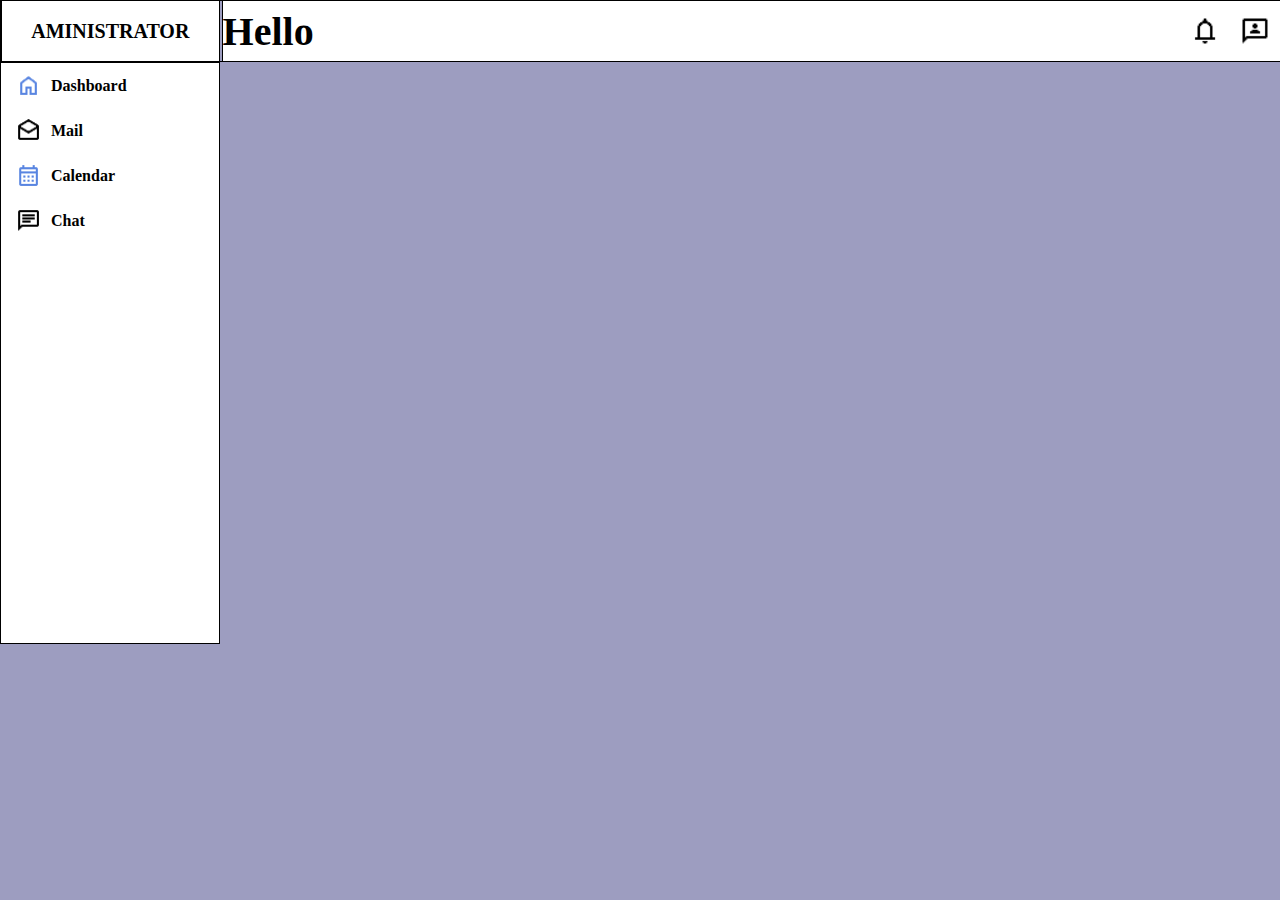
<file: index.html>
<!DOCTYPE html>
<html lang="en">
<head>
    <meta charset="UTF-8">
    <meta name="viewport" content="width=device-width, initial-scale=1.0">
    <title>Document</title>
    <link rel="stylesheet" href="style.css">
</head>
<body>
    <header>
        <div class="bighdr">
            <div class="left">
                <div class="logo">
                    <p>AMINISTRATOR</p>
                </div>
            </div>
            <div class="right">
                <div class="greet">
                    <p>Hello</p>
                </div>
                <div class="icons" >
                    <img src="asset/notifications_24dp_000000_FILL0_wght400_GRAD0_opsz24.png" alt="" class="notify">
                    <img src="asset/3p_24dp_000000_FILL0_wght400_GRAD0_opsz24.png" alt="" class="mail">
                </div>
            </div>
        </div>
    </header>
    <div class="mblhdr">
        <div class="mbllogo">
            <p>ADMINISTRATOR</p>
        </div>
    </div>
<main>
    <div class="leftbody">
        <div class="leftall">
            <img src="asset/home_24dp_5985E1_FILL0_wght400_GRAD0_opsz24.png" alt="">
            <p>Dashboard</p>
        </div>
        <div class="leftall">
            <img src="asset/drafts_24dp_000000_FILL0_wght400_GRAD0_opsz24.png" alt="">
            <p>Mail</p>
        </div>
        <div class="leftall">
            <img src="asset/calendar_month_24dp_5985E1_FILL0_wght400_GRAD0_opsz24.png" alt="">
            <p>Calendar</p>
        </div>
        <div class="leftall">
            <img src="asset/chat_24dp_000000_FILL0_wght400_GRAD0_opsz24.png" alt="">
            <p>Chat</p>
        </div>
    </div>
</main>
    <script src="logic.js"></script>
</body>
</html>
</file>
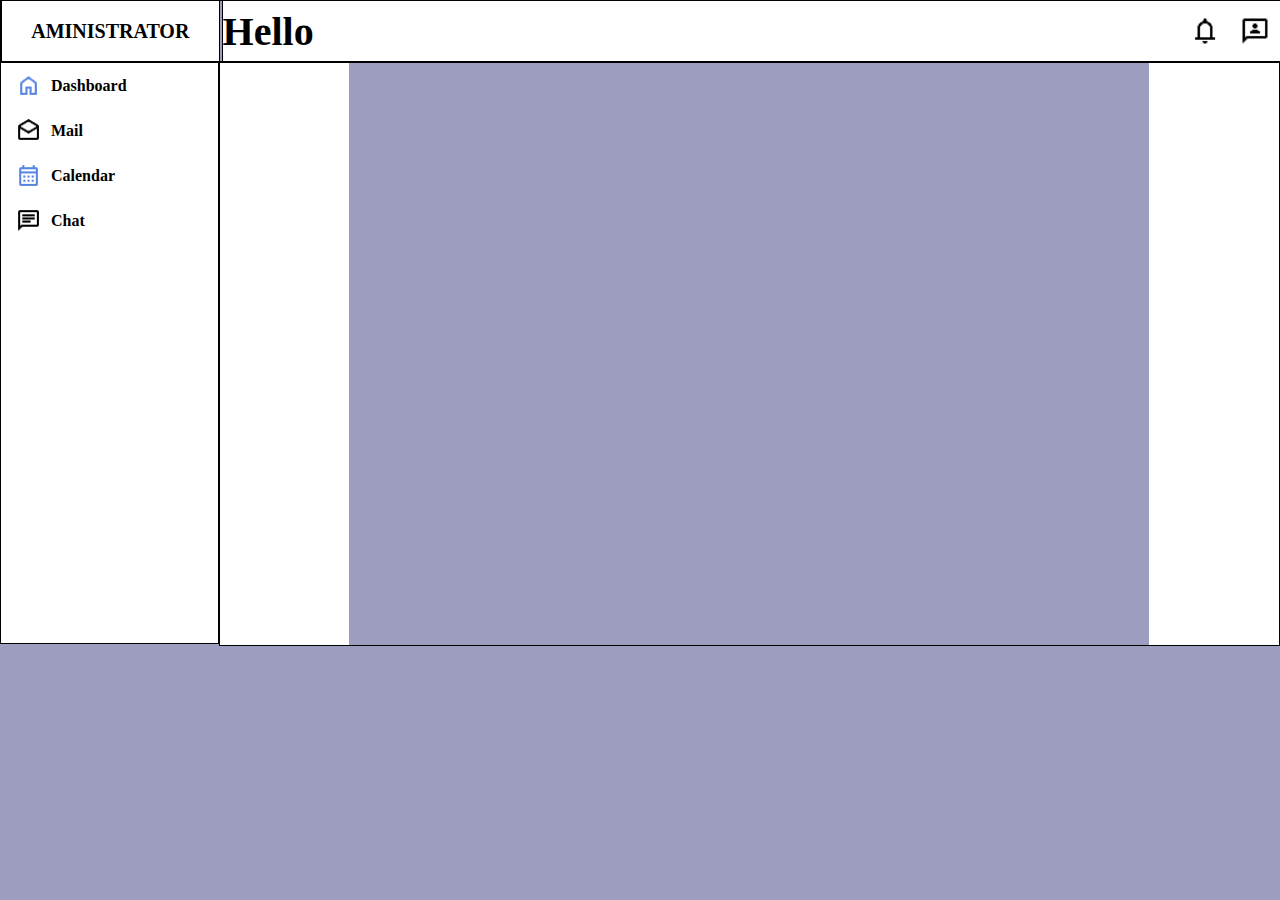
<file: calendar.html>
<!DOCTYPE html>
<html lang="en">

<head>
    <meta charset="UTF-8">
    <meta name="viewport" content="width=device-width, initial-scale=1.0">
    <title>Clendar</title>
    <link rel="stylesheet" href="style.css">
</head>

<body>
        <header>
        <div class="bighdr">
            <div class="left">
                <div class="logo">
                    <p>AMINISTRATOR</p>
                </div>
            </div>
            <div class="right">
                <div class="greet">
                    <p style="text-align: center;">Hello</p>
                </div>
                <div class="icons" >
                    <img src="asset/notifications_24dp_000000_FILL0_wght400_GRAD0_opsz24.png" alt="" class="notify">
                    <img src="asset/3p_24dp_000000_FILL0_wght400_GRAD0_opsz24.png" alt="" class="mail">
                </div>
            </div>
        </div>
    </header>
    <div class="mblhdr">
        <div class="mbllogo">
            <p>ADMINISTRATOR</p>
        </div>
    </div>
<main>
    <div class="leftbody">
        <div class="leftall">
            <img src="asset/home_24dp_5985E1_FILL0_wght400_GRAD0_opsz24.png" alt="">
            <a href="index.html" style="text-decoration: none; color: black;"><p>Dashboard</p></a>
        </div>
        <div class="leftall">
            <img src="asset/drafts_24dp_000000_FILL0_wght400_GRAD0_opsz24.png" alt="">
            <a href="mail.html" style="text-decoration: none; color: black;"><p>Mail</p></a>
        </div>
        <div class="leftall">
            <img src="asset/calendar_month_24dp_5985E1_FILL0_wght400_GRAD0_opsz24.png" alt="">
            <a href="calendar.html" style="text-decoration: none; color: black;"><p>Calendar</p></a>
        </div>
        <div class="leftall">
            <img src="asset/chat_24dp_000000_FILL0_wght400_GRAD0_opsz24.png" alt="">
            <a href="chat.html" style="text-decoration: none; color: black;"><p>Chat</p></a>
        </div>
    </div>
        <div class="right">
            <div class="calen">
                <iframe
                    src="https://calendar.google.com/calendar/embed?src=304c5c04dd8dc5f36b31c75606f008c351da5a25ba740685038932705a2cae8f%40group.calendar.google.com&ctz=UTC"
                    style="border: 0" width="800" height="578" frameborder="0" scrolling="no"></iframe>
            </div>
        </div>
    </main>
    <script src="logic.js"></script>
</body>

</html>
</file>
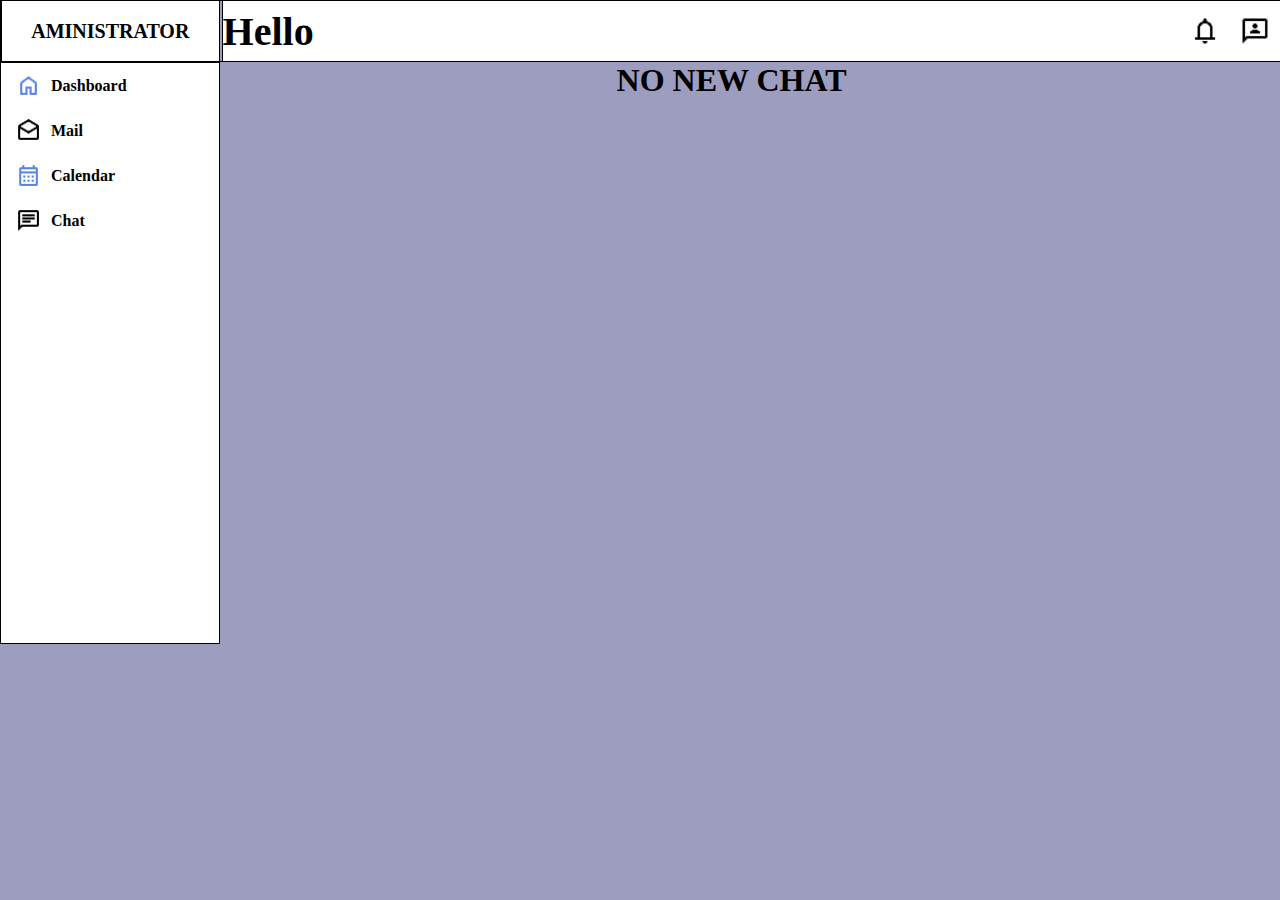
<file: chat.html>
<!DOCTYPE html>
<html lang="en">
<head>
    <meta charset="UTF-8">
    <meta name="viewport" content="width=device-width, initial-scale=1.0">
    <title>CHAT</title>
    <link rel="stylesheet" href="style.css">
    <link rel="stylesheet" href="chat.css">
</head>
<body>
        <header>
        <div class="bighdr">
            <div class="left">
                <div class="logo">
                    <p>AMINISTRATOR</p>
                </div>
            </div>
            <div class="right">
                <div class="greet">
                    <p style="text-align: center;">Hello</p>
                </div>
                <div class="icons" >
                    <img src="asset/notifications_24dp_000000_FILL0_wght400_GRAD0_opsz24.png" alt="" class="notify">
                    <img src="asset/3p_24dp_000000_FILL0_wght400_GRAD0_opsz24.png" alt="" class="mail">
                </div>
            </div>
        </div>
    </header>
    <div class="mblhdr">
        <div class="mbllogo">
            <p>ADMINISTRATOR</p>
        </div>
    </div>
<main>
    <div class="leftbody">
        <div class="leftall">
            <img src="asset/home_24dp_5985E1_FILL0_wght400_GRAD0_opsz24.png" alt="">
            <a href="index.html" style="text-decoration: none; color: black;"><p>Dashboard</p></a>
        </div>
        <div class="leftall">
            <img src="asset/drafts_24dp_000000_FILL0_wght400_GRAD0_opsz24.png" alt="">
            <a href="mail.html" style="text-decoration: none; color: black;"><p>Mail</p></a>
        </div>
        <div class="leftall">
            <img src="asset/calendar_month_24dp_5985E1_FILL0_wght400_GRAD0_opsz24.png" alt="">
            <a href="calendar.html" style="text-decoration: none; color: black;"><p>Calendar</p></a>
        </div>
        <div class="leftall">
            <img src="asset/chat_24dp_000000_FILL0_wght400_GRAD0_opsz24.png" alt="">
            <a href="chat.html" style="text-decoration: none; color: black;"><p>Chat</p></a>
        </div>
    </div>
    <div class="no">
        <h1>NO NEW CHAT</h1>
    </div>
    <script src="logic.js"></script>
</body>
</html>
</file>
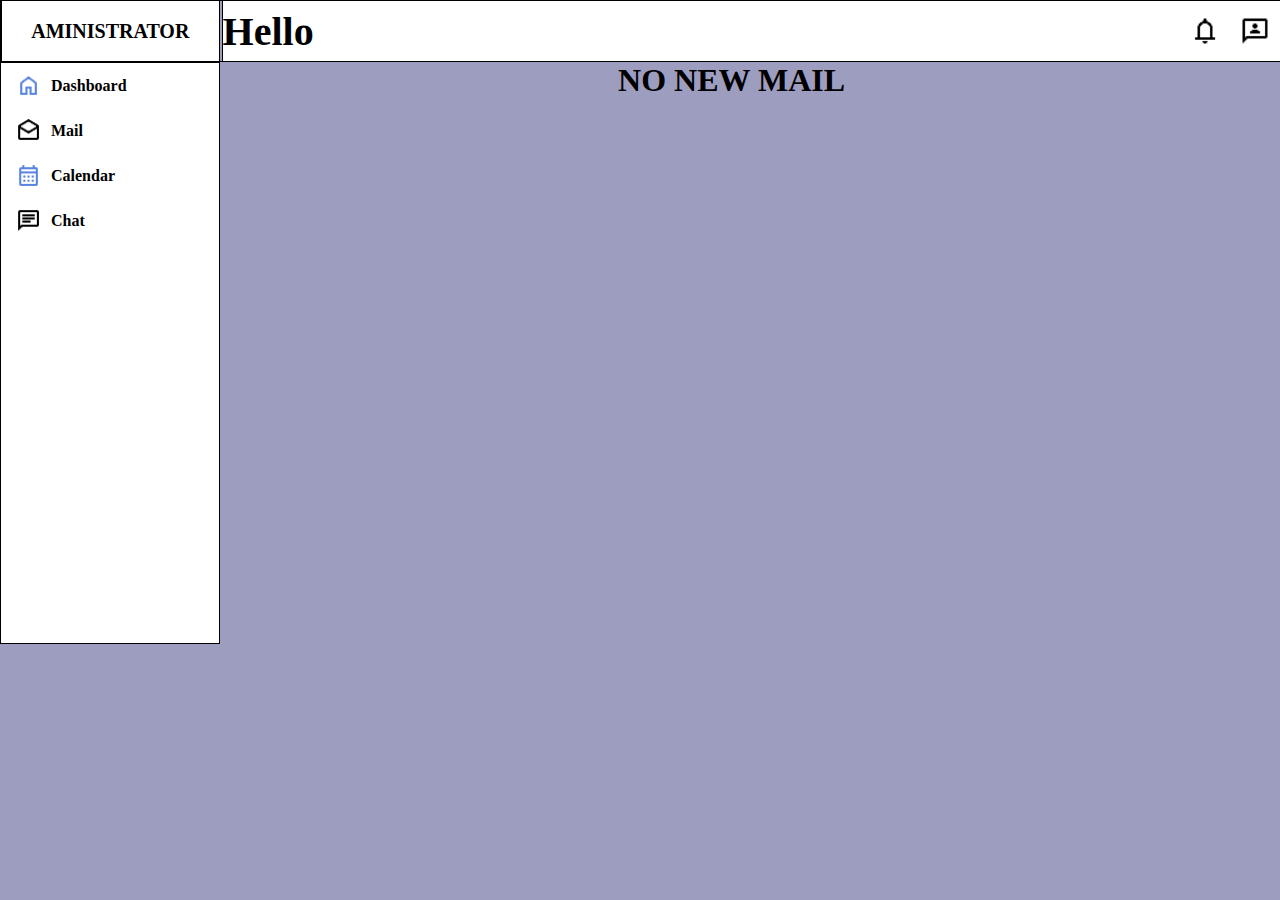
<file: mail.html>
<!DOCTYPE html>
<html lang="en">
<head>
    <meta charset="UTF-8">
    <meta name="viewport" content="width=device-width, initial-scale=1.0">
    <title>MAIL</title>
    <link rel="stylesheet" href="style.css">
    <link rel="stylesheet" href="chat.css">
</head>
<body>
        <header>
        <div class="bighdr">
            <div class="left">
                <div class="logo">
                    <p>AMINISTRATOR</p>
                </div>
            </div>
            <div class="right">
                <div class="greet">
                    <p style="text-align: center;">Hello</p>
                </div>
                <div class="icons" >
                    <img src="asset/notifications_24dp_000000_FILL0_wght400_GRAD0_opsz24.png" alt="" class="notify">
                    <img src="asset/3p_24dp_000000_FILL0_wght400_GRAD0_opsz24.png" alt="" class="mail">
                </div>
            </div>
        </div>
    </header>
    <div class="mblhdr">
        <div class="mbllogo">
            <p>ADMINISTRATOR</p>
        </div>
    </div>
<main>
    <div class="leftbody">
        <div class="leftall">
            <img src="asset/home_24dp_5985E1_FILL0_wght400_GRAD0_opsz24.png" alt="">
            <a href="index.html" style="text-decoration: none; color: black;"><p>Dashboard</p></a>
        </div>
        <div class="leftall">
            <img src="asset/drafts_24dp_000000_FILL0_wght400_GRAD0_opsz24.png" alt="">
            <a href="mail.html" style="text-decoration: none; color: black;"><p>Mail</p></a>
        </div>
        <div class="leftall">
            <img src="asset/calendar_month_24dp_5985E1_FILL0_wght400_GRAD0_opsz24.png" alt="">
            <a href="calendar.html" style="text-decoration: none; color: black;"><p>Calendar</p></a>
        </div>
        <div class="leftall">
            <img src="asset/chat_24dp_000000_FILL0_wght400_GRAD0_opsz24.png" alt="">
            <a href="chat.html" style="text-decoration: none; color: black;"><p>Chat</p></a>
        </div>
    </div>
    <div class="no">
        <h1>NO NEW MAIL</h1>
    </div>
    <script src="logic.js"></script>
</body>
</html>
</file>
<file: style.css>
*{
    padding: 0%;
    margin: 0%;
    background-color: #9d9dc0;
}
.header{
    padding: 0%;
    margin: 0%;
}
.bighdr{
    height: 60px;
    width: 100%;
    border: 1px solid black;
     display: flex;
    align-items: center;
    gap: 2px;
}
.left{
    height: 100%;
    width: 17%;
    border: 1px solid black;
    background-color: white;
    display: flex;
    justify-content: center;
    align-items: center;
    font-size: medium;
}
.left p{
    background-color: white;
    font-size: 20px;
    font-weight: 700;
}
.right{
    height: 100%;
    width: 83%;
    border: 1px solid black;
    background-color: white;
    display: flex;
    justify-content: center;
    align-items: center;
}
.right p{
    background-color: white;
    font-size: 40px;
    font-weight: 700;
}
.icons{
    background-color: white;
    display: flex;
    align-items: center;
    margin-left: auto; /* Pushes to the right */
    cursor: pointer;

}
.icons img{ 
    background-color: white;
    width: 30px; /* or your preferred size */
    height: auto;
    margin: 0 10px; /
}
.mbllogo{
    display: none;
}
@media only screen and (max-width: 900px){
    .bighdr , .left , .right{
        display: none;
    }
    .mblhdr{
        height: 80px;
        width: 100%;
        border: 1px solid black;
        background-color: white;
        display: flex;
        justify-content: center;
        align-items: center;
    }
    .mbllogo{
        height: 100%;
        width: 100%;
        background-color: white;
        display: flex;
        justify-content: center;
        align-items: center;
    }
    .mbllogo p{
         height: 100%;
        width: 100%;
        background-color: white;
        display: flex;
        justify-content: center;
        align-items: center;
        font-size: 30px;
        font-weight: 700;
    }
}
/* BODY */
.leftbody {
    height: 560px;
    width: 17%;
    margin: 0;
    padding: 10px 0;
    border: 1px solid black;
    background-color: white;
    display: flex;
    flex-direction: column;
    gap: 20px;
    align-items: flex-start;
}

.leftall {
    display: flex;
    align-items: center;
    gap: 10px;
    padding-left: 15px;
    cursor: pointer;
    background-color: white;
    transition: 0.3s;
}

.leftall:hover {
    background-color: #e5e5ff;
}

.leftall img {
    width: 25px;
    height: 25px;
    object-fit: contain;
    background-color: white;
}

.leftall p {
    font-size: 16px;
    font-weight: 600;
    background-color: white;
}
main{
    margin: 0%;
    padding: 0%;
    display: flex;
}
.allchart{
    height: 100%px;
    width: 83%;
    display: flex;
    flex-direction: column;
    justify-content: center;
    align-items: center;
}
.bars{
    display: flex;
    justify-content: center;
    align-items: center;
}
#chart_div{
    height: 110px;
    width: 300px;
    margin: 10px;
}
#chart_div2{
    height: 110px;
    width: 300px;
    margin: 10px;
}
#chart_div3{
    height: 110px;
    width: 300px;
    margin: 10px;
}
.geonline{
    height: 400px;
    width: 100%;
    display: flex;
    gap: 0px;
}
.geo{
    height: 100%;
    width: 70%;
    background-color: white;
    display: flex;
    align-items: center;
    margin-left: 30px;
}
#regions_div{
    height: 90%;
    width: 100%;
     background-color: white;
}
#table_div{
    height: 100%;
    width: 100%;
     background-color: white;
}
</file>
<file: chat.css>
.no{
    height: 100%;
    width: 80%;
    display: flex;
    justify-content: center;
    align-content: center;
}
</file>
